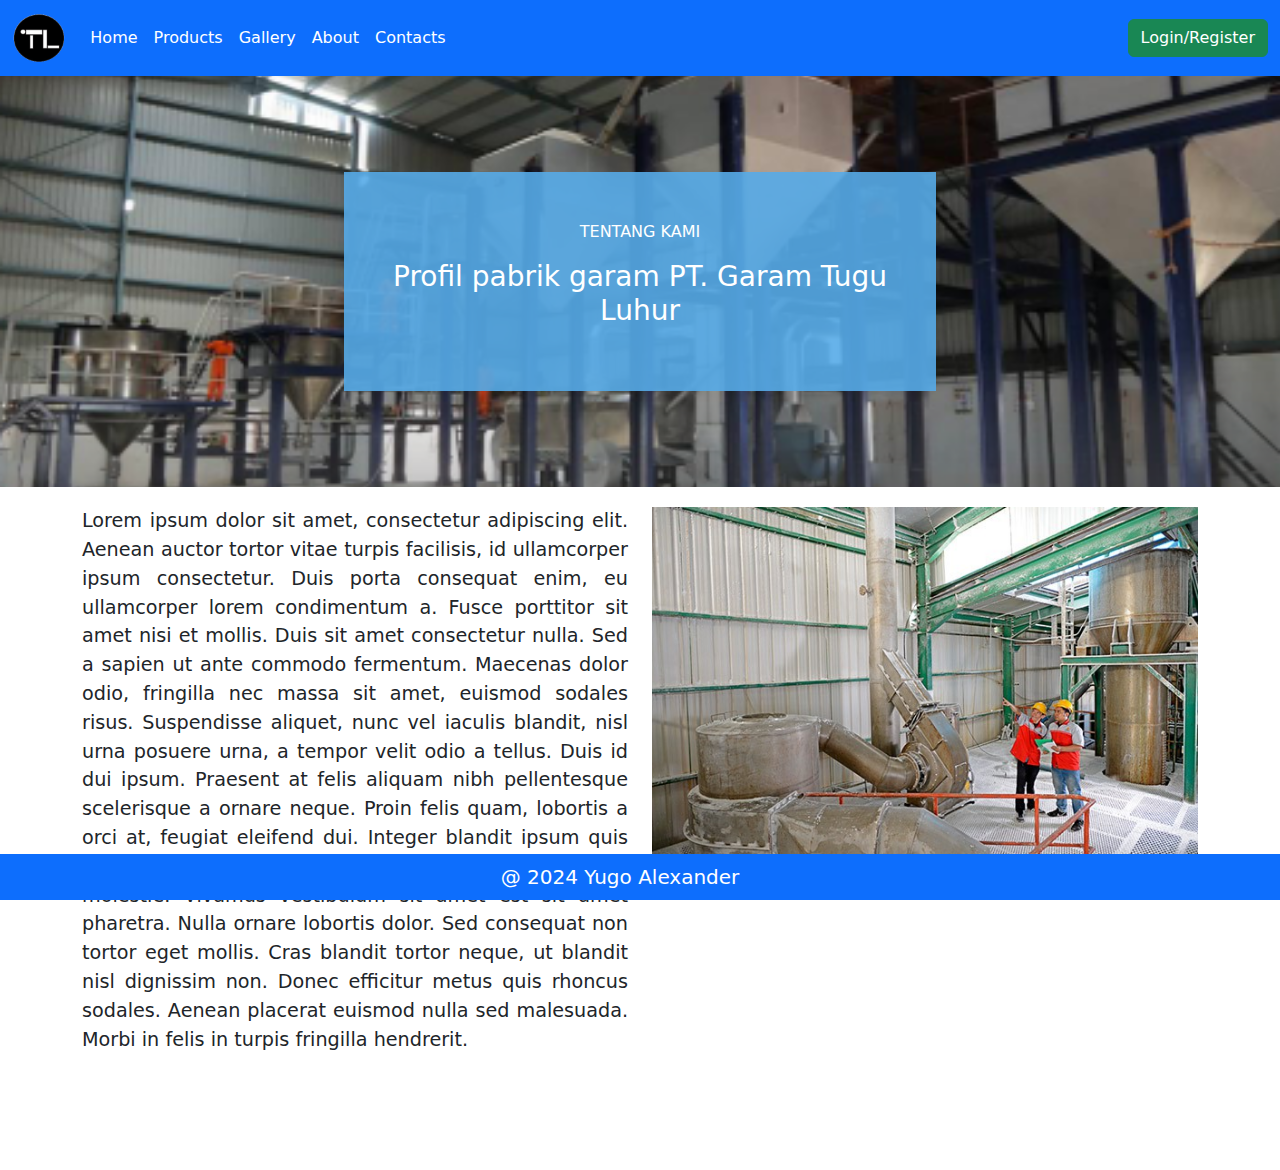
<file: about.html>
<!DOCTYPE html>
<html lang="en">
<head>
    <meta charset="UTF-8">
    <meta name="viewport" content="width=device-width, initial-scale=1.0">
    <title>About Us - PT. Garam Tugu Luhur</title>
    <link href="https://cdn.jsdelivr.net/npm/bootstrap@5.3.3/dist/css/bootstrap.min.css" rel="stylesheet" integrity="sha384-QWTKZyjpPEjISv5WaRU9OFeRpok6YctnYmDr5pNlyT2bRjXh0JMhjY6hW+ALEwIH" crossorigin="anonymous">
    <link rel="stylesheet" href="assets/style.css">
</head>
<body>
    <header>
        <nav class="navbar navbar-expand-lg bg-primary">
            <div class="container-fluid">
              <a class="navbar-brand" href="index.html"><img src="assets/images/logo_tugu_luhur.png" alt="logo_Tugu_Luhur" height="50"></a>
              <h1></h1>
              <button class="navbar-toggler" type="button" data-bs-toggle="collapse" data-bs-target="#navbarSupportedContent"
                aria-controls="navbarSupportedContent" aria-expanded="false" aria-label="Toggle navigation">
                <span class="navbar-toggler-icon"></span>
              </button>
              <div class="collapse navbar-collapse" id="navbarSupportedContent">
                <ul class="navbar-nav me-auto mb-2 mb-lg-0">
                  <li class="nav-item">
                    <a class="nav-link" href="index.html">Home</a>
                  </li>
                  <li class="nav-item">
                    <a class="nav-link" href="product.html">Products</a>
                  </li>
                  <li class="nav-item">
                    <a class="nav-link" href="gallery.html">Gallery</a>
                  </li>                  
                  <li class="nav-item">
                    <a class="nav-link" href="about.html">About</a>
                  </li>
                  <li class="nav-item">
                    <a class="nav-link" href="contact.html">Contacts</a>
                  </li>             
                </ul>   
                <a href="login.html">               
                <button class="btn btn-success" type="">Login/Register</button> 
                </a>                
              </div>
            </div>
          </nav>
    </header>

    <main>
      <div class="position-relative overflow-hidden p-3 p-md-5 m-md-3 text-center bg-body-tertiary full-screen" style="background-image: url(assets/images/salt_profile.png);">
        <div class="col-md-6 p-lg-5 mx-auto my-5" style="background-color:rgba(86, 171, 232, 0.9)">
          <p style="color: white;">TENTANG KAMI</p>
          <h3 class="fw-normal mb-3" style="color: white;">Profil pabrik garam PT. Garam Tugu Luhur</h3>     
        </div>          
      </div>  
      <div class="container">
        <div class="row" style="margin-top: 20px;">
          <div class="col-6 mx-auto">
            <p style="font-size: larger; text-align: justify;">Lorem ipsum dolor sit amet, consectetur adipiscing elit. Aenean auctor tortor vitae turpis facilisis, id ullamcorper ipsum consectetur. Duis porta consequat enim, eu ullamcorper lorem condimentum a. Fusce porttitor sit amet nisi et mollis. Duis sit amet consectetur nulla. Sed a sapien ut ante commodo fermentum. Maecenas dolor odio, fringilla nec massa sit amet, euismod sodales risus. Suspendisse aliquet, nunc vel iaculis blandit, nisl urna posuere urna, a tempor velit odio a tellus. Duis id dui ipsum. Praesent at felis aliquam nibh pellentesque scelerisque a ornare neque.

             
              
              Proin felis quam, lobortis a orci at, feugiat eleifend dui. Integer blandit ipsum quis luctus accumsan. Sed fermentum tempus dui sed molestie. Vivamus vestibulum sit amet est sit amet pharetra. Nulla ornare lobortis dolor. Sed consequat non tortor eget mollis. Cras blandit tortor neque, ut blandit nisl dignissim non. Donec efficitur metus quis rhoncus sodales. Aenean placerat euismod nulla sed malesuada. Morbi in felis in turpis fringilla hendrerit.</p>
          </div>
          <div class="col-6 card" style="border: 0">
            <img src="assets/images/salt_about.jpg" alt="">
          </div>
        </div>
        <div class="row" style="margin-bottom: 100px;">          
        </div>
      </div>      
    </main>
    <footer>
        <nav class="navbar navbar-expand-lg bg-primary fixed-bottom">
            <div class="row" style="width: 100%; padding-top: 0%; ">
                <div class="container-fluid text-center">
                    <a class="navbar-brand" href="#" style="color: white;">@ 2024 Yugo Alexander</a>                    
                </div>
            </div>
        </nav>
    </footer>
    </div>
    <script src="https://cdn.jsdelivr.net/npm/bootstrap@5.3.0-alpha3/dist/js/bootstrap.bundle.min.js"
    integrity="sha384-ENjdO4Dr2bkBIFxQpeoTz1HIcje39Wm4jDKdf19U8gI4ddQ3GYNS7NTKfAdVQSZe"
    crossorigin="anonymous"></script>
</body>
</html>
</file>
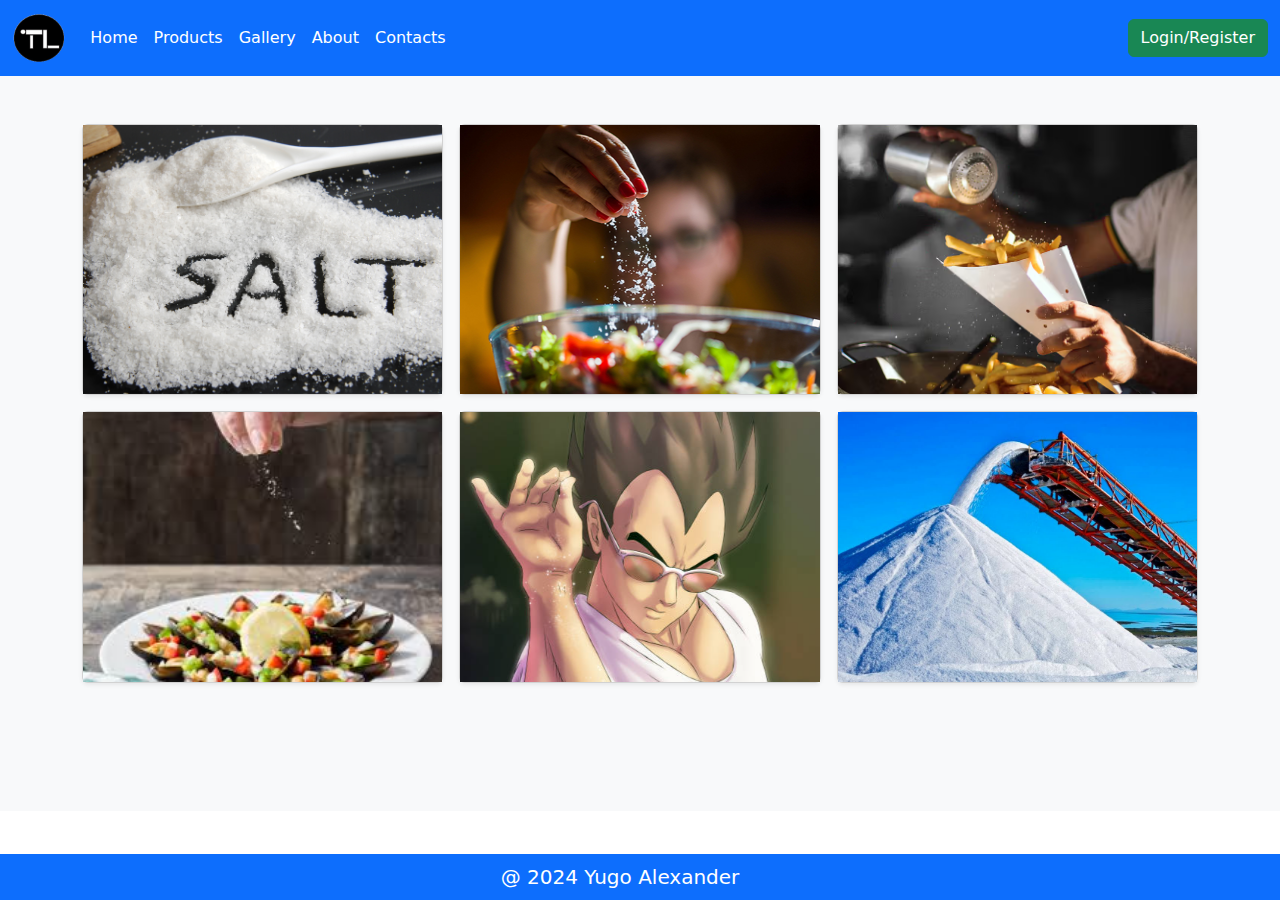
<file: gallery.html>
<!DOCTYPE html>
<html lang="en">
<head>
    <meta charset="UTF-8">
    <meta name="viewport" content="width=device-width, initial-scale=1.0">
    <title>Gallery - PT. Garam Tugu Luhur</title>
    <link href="https://cdn.jsdelivr.net/npm/bootstrap@5.3.3/dist/css/bootstrap.min.css" rel="stylesheet" integrity="sha384-QWTKZyjpPEjISv5WaRU9OFeRpok6YctnYmDr5pNlyT2bRjXh0JMhjY6hW+ALEwIH" crossorigin="anonymous">
    <link rel="stylesheet" href="assets/style.css">
</head>
<body>
    <header>
        <nav class="navbar navbar-expand-lg bg-primary">
            <div class="container-fluid">
              <a class="navbar-brand" href="index.html"><img src="assets/images/logo_tugu_luhur.png" alt="logo_Tugu_Luhur" height="50"></a>
              <h1></h1>
              <button class="navbar-toggler" type="button" data-bs-toggle="collapse" data-bs-target="#navbarSupportedContent"
                aria-controls="navbarSupportedContent" aria-expanded="false" aria-label="Toggle navigation">
                <span class="navbar-toggler-icon"></span>
              </button>
              <div class="collapse navbar-collapse" id="navbarSupportedContent">
                <ul class="navbar-nav me-auto mb-2 mb-lg-0">
                  <li class="nav-item">
                    <a class="nav-link" href="index.html">Home</a>
                  </li>
                  <li class="nav-item">
                    <a class="nav-link" href="product.html">Products</a>
                  </li>
                  <li class="nav-item">
                    <a class="nav-link" href="gallery.html">Gallery</a>
                  </li>                  
                  <li class="nav-item">
                    <a class="nav-link" href="about.html">About</a>
                  </li>
                  <li class="nav-item">
                    <a class="nav-link" href="contact.html">Contacts</a>
                  </li>             
                </ul>   
                <a href="login.html">               
                <button class="btn btn-success" type="">Login/Register</button> 
                </a>                
              </div>
            </div>
          </nav>
    </header>

    <main>
      <div class="album py-5 bg-body-tertiary">
        <div class="container" style="margin-bottom: 80px;">
    
          <div class="row row-cols-1 row-cols-sm-2 row-cols-md-3 g-3">
            <div class="col">
              <div class="card shadow-sm">
                <img src="assets/images/salt_gallery1.jpg" alt="">                
              </div>
            </div>
            <div class="col">
              <div class="card shadow-sm">
                <img src="assets/images/salt_gallery2.png" alt="">                
              </div>
            </div>
            <div class="col">
              <div class="card shadow-sm">
                <img src="assets/images/salt_gallery3.avif" alt="">                
              </div>
            </div>
    
            <div class="col">
              <div class="card shadow-sm">
                <img src="assets/images/salt_gallery4.jpeg" alt="">                
              </div>
            </div>
            <div class="col">
              <div class="card shadow-sm">
                <img src="assets/images/salt_vegeta.jpg" alt="">                
              </div>
            </div>
            <div class="col">
              <div class="card shadow-sm">
                <img src="assets/images/salt_gallery6.jpg" alt="">                
              </div>
            </div>            
            
          </div>
        </div>
      </div>
        
    </main>
    <footer>
        <nav class="navbar navbar-expand-lg bg-primary fixed-bottom">
            <div class="row" style="width: 100%; padding-top: 0%; ">
                <div class="container-fluid text-center">
                    <a class="navbar-brand" href="#" style="color: white;">@ 2024 Yugo Alexander</a>                    
                </div>
            </div>
        </nav>
    </footer>
    </div>
    <script src="https://cdn.jsdelivr.net/npm/bootstrap@5.3.0-alpha3/dist/js/bootstrap.bundle.min.js"
    integrity="sha384-ENjdO4Dr2bkBIFxQpeoTz1HIcje39Wm4jDKdf19U8gI4ddQ3GYNS7NTKfAdVQSZe"
    crossorigin="anonymous"></script>
</body>
</html>
</file>
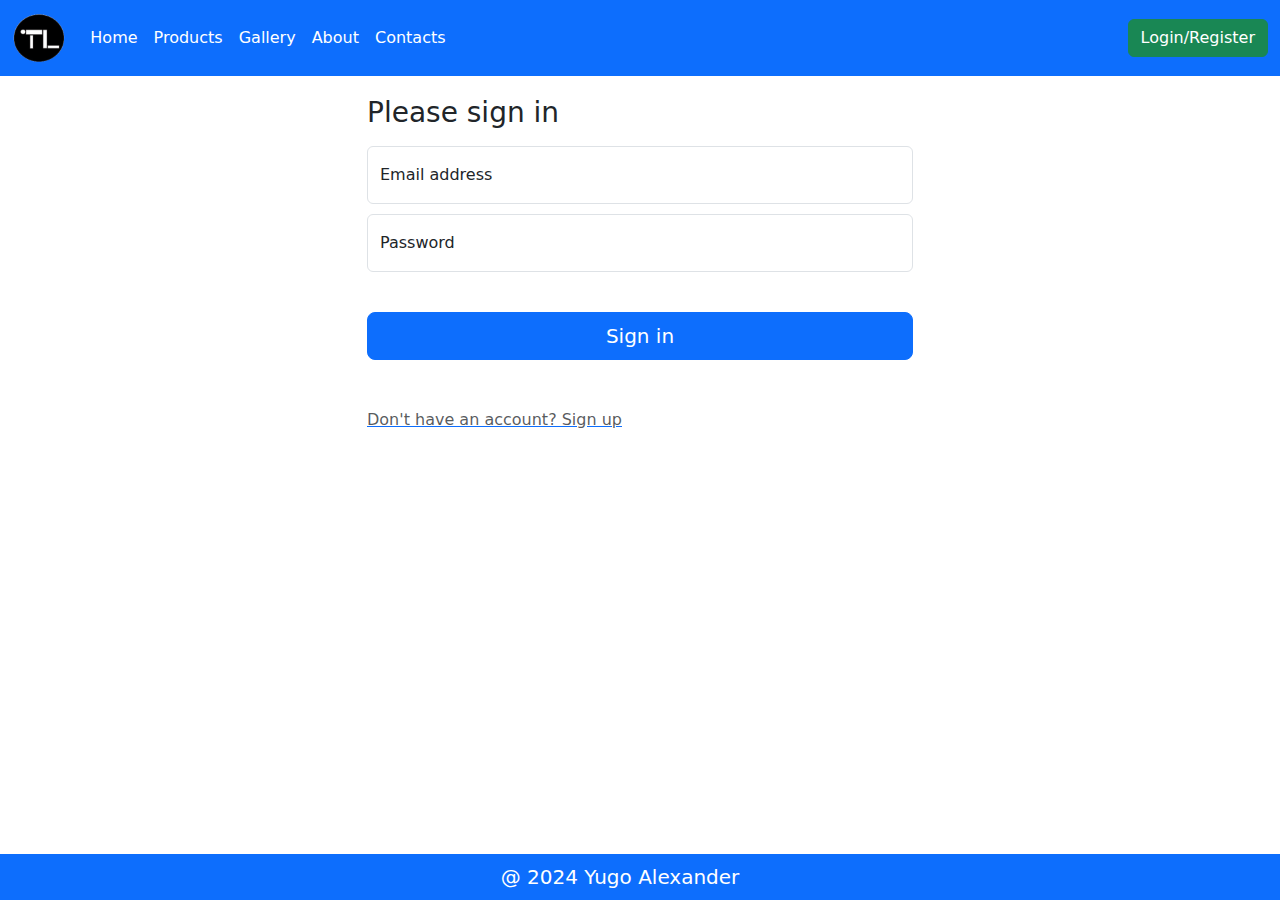
<file: login.html>
<!DOCTYPE html>
<html lang="en">
<head>
    <meta charset="UTF-8">
    <meta name="viewport" content="width=device-width, initial-scale=1.0">
    <title>Login - PT. Garam Tugu Luhur</title>
    <link href="https://cdn.jsdelivr.net/npm/bootstrap@5.3.3/dist/css/bootstrap.min.css" rel="stylesheet" integrity="sha384-QWTKZyjpPEjISv5WaRU9OFeRpok6YctnYmDr5pNlyT2bRjXh0JMhjY6hW+ALEwIH" crossorigin="anonymous">
    <link rel="stylesheet" href="assets/style.css">
</head>
<body>
    <header>
        <nav class="navbar navbar-expand-lg bg-primary">
            <div class="container-fluid">
              <a class="navbar-brand" href="index.html"><img src="assets/images/logo_tugu_luhur.png" alt="logo_Tugu_Luhur" height="50"></a>
              <h1></h1>
              <button class="navbar-toggler" type="button" data-bs-toggle="collapse" data-bs-target="#navbarSupportedContent"
                aria-controls="navbarSupportedContent" aria-expanded="false" aria-label="Toggle navigation">
                <span class="navbar-toggler-icon"></span>
              </button>
              <div class="collapse navbar-collapse" id="navbarSupportedContent">
                <ul class="navbar-nav me-auto mb-2 mb-lg-0">
                  <li class="nav-item">
                    <a class="nav-link" href="index.html">Home</a>
                  </li>
                  <li class="nav-item">
                    <a class="nav-link" href="product.html">Products</a>
                  </li>
                  <li class="nav-item">
                    <a class="nav-link" href="gallery.html">Gallery</a>
                  </li>                  
                  <li class="nav-item">
                    <a class="nav-link" href="about.html">About</a>
                  </li>
                  <li class="nav-item">
                    <a class="nav-link" href="contact.html">Contacts</a>
                  </li>             
                </ul>   
                <a href="login.html">               
                <button class="btn btn-success" type="">Login/Register</button> 
                </a>                
              </div>
            </div>
          </nav>
    </header>
    <div class="container">
      <div class="row">
        <div class="col-6 mx-auto">
        <form>          
          <h1 class="h3 mb-3 fw-normal" style="margin-top: 20px;">Please sign in</h1>      
          <div class="form-floating">
            <input type="email" class="form-control" id="floatingInput" placeholder="name@example.com">
            <label for="floatingInput">Email address</label>
          </div>
          <div class="form-floating" style="margin-top: 10px;">
            <input type="password" class="form-control" id="floatingPassword" placeholder="Password">
            <label for="floatingPassword">Password</label>
          </div>      
          
          <button class="w-100 btn btn-lg btn-primary" type="submit" style="margin-top: 40px;">Sign in</button>
          <a href="register.html"><p class="mt-5 mb-3 text-muted">Don't have an account? Sign up</p></a>
        </form>
      </div>
      </div>  
    </div>

    <footer>
        <nav class="navbar navbar-expand-lg bg-primary fixed-bottom">
            <div class="row" style="width: 100%; padding-top: 0%; ">
                <div class="container-fluid text-center">
                    <a class="navbar-brand" href="#" style="color: white;">@ 2024 Yugo Alexander</a>                    
                </div>
            </div>
        </nav>
    </footer>
  </div>
  <script src="https://cdn.jsdelivr.net/npm/bootstrap@5.3.0-alpha3/dist/js/bootstrap.bundle.min.js"
  integrity="sha384-ENjdO4Dr2bkBIFxQpeoTz1HIcje39Wm4jDKdf19U8gI4ddQ3GYNS7NTKfAdVQSZe"
  crossorigin="anonymous"></script>
</body>
</html>
</file>
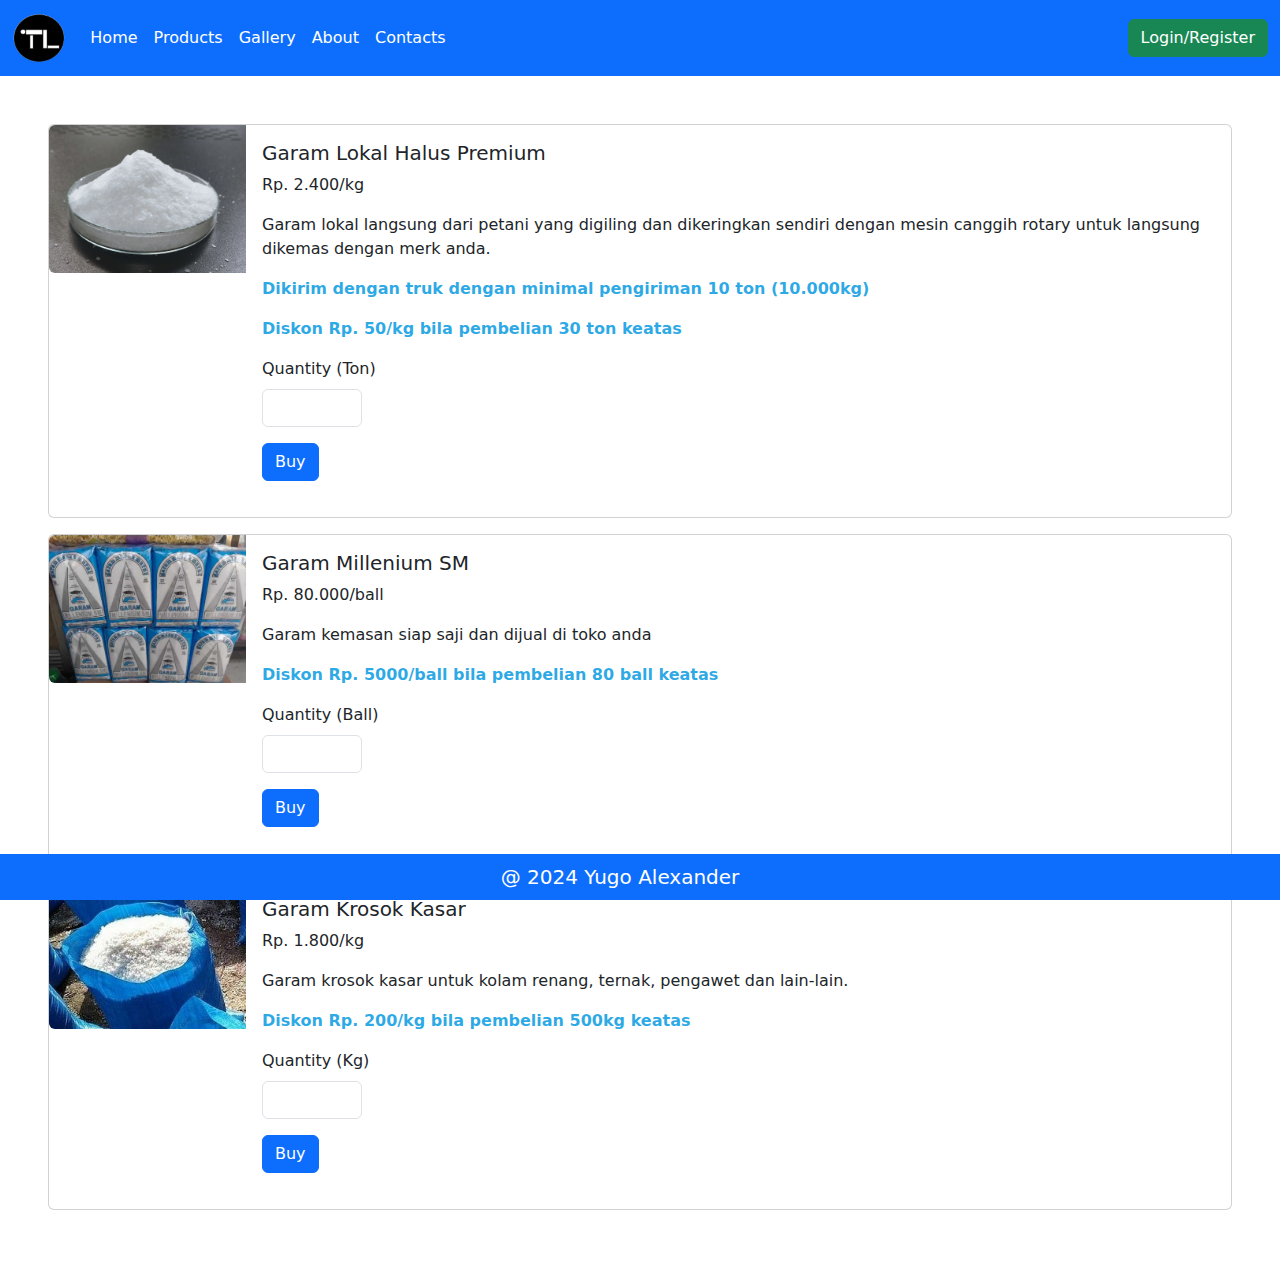
<file: product.html>
<!DOCTYPE html>
<html lang="en">
<head>
    <meta charset="UTF-8">
    <meta name="viewport" content="width=device-width, initial-scale=1.0">
    <title>Products - PT. Garam Tugu Luhur</title>
    <link href="https://cdn.jsdelivr.net/npm/bootstrap@5.3.3/dist/css/bootstrap.min.css" rel="stylesheet" integrity="sha384-QWTKZyjpPEjISv5WaRU9OFeRpok6YctnYmDr5pNlyT2bRjXh0JMhjY6hW+ALEwIH" crossorigin="anonymous">
    <link rel="stylesheet" href="assets/style.css">
</head>
<body>
    <header>
        <nav class="navbar navbar-expand-lg bg-primary">
            <div class="container-fluid">
              <a class="navbar-brand" href="index.html"><img src="assets/images/logo_tugu_luhur.png" alt="logo_Tugu_Luhur" height="50"></a>
              <h1></h1>
              <button class="navbar-toggler" type="button" data-bs-toggle="collapse" data-bs-target="#navbarSupportedContent"
                aria-controls="navbarSupportedContent" aria-expanded="false" aria-label="Toggle navigation">
                <span class="navbar-toggler-icon"></span>
              </button>
              <div class="collapse navbar-collapse" id="navbarSupportedContent">
                <ul class="navbar-nav me-auto mb-2 mb-lg-0">
                  <li class="nav-item">
                    <a class="nav-link" href="index.html">Home</a>
                  </li>
                  <li class="nav-item">
                    <a class="nav-link" href="product.html">Products</a>
                  </li>
                  <li class="nav-item">
                    <a class="nav-link" href="gallery.html">Gallery</a>
                  </li>                  
                  <li class="nav-item">
                    <a class="nav-link" href="about.html">About</a>
                  </li>
                  <li class="nav-item">
                    <a class="nav-link" href="contact.html">Contacts</a>
                  </li>             
                </ul>   
                <a href="login.html">               
                <button class="btn btn-success" type="">Login/Register</button> 
                </a>                
              </div>
            </div>
          </nav>
    </header>

    <main>
      <section class="p-5">      
        <div class="card mb-3">
          <div class="row g-0">
            <div class="col-md-2">
              <img src="assets/images/salt_product1.webp" class="img-fluid rounded-start">
            </div>
            <div class="col-md-10">
              <div class="card-body">
                <h5 class="card-title">Garam Lokal Halus Premium</h5>
                <p class="card-text"><small class="text-body-secondary"></small> Rp. 2.400/kg</p>
                <p class="card-text">Garam lokal langsung dari petani yang digiling dan dikeringkan sendiri dengan mesin canggih rotary untuk langsung dikemas dengan merk anda.</p>               
                <p class="card-text" style="color: rgba(31, 165, 228, 0.94);"><strong>Dikirim dengan truk dengan minimal pengiriman 10 ton (10.000kg)</strong></p>               
                <p class="card-text" style="color: rgba(31, 165, 228, 0.94);"><strong>Diskon Rp. 50/kg bila pembelian 30 ton keatas</strong></p>
                <form class="" onsubmit="return false;">
                  <div class="mb-3">
                    <label class="form-label">Quantity (Ton)</label>
                    <input type="number" id="quantity0" style="width: 100px;" min="10" class="form-control">
                  </div>                  
                  <button type="submit" class="btn btn-primary" onclick="buyItem(0)">Buy</button>
                </form> 
                <p id="price0" style="margin-top: 20px;"></p>
                             
              </div>
            </div>
          </div>
        </div>
        <div class="card mb-3">
          <div class="row g-0">
            <div class="col-md-2">
              <img src="assets/images/salt_product2.jpg" class="img-fluid rounded-start">
            </div>
            <div class="col-md-10">
              <div class="card-body">
                <h5 class="card-title"> Garam Millenium SM</h5>
                <p class="card-text"><small class="text-body-secondary"></small>Rp. 80.000/ball</p>
                <p class="card-text">Garam kemasan siap saji dan dijual di toko anda</p>               
                <p class="card-text" style="color: rgba(31, 165, 228, 0.94);"><strong>Diskon Rp. 5000/ball bila pembelian 80 ball keatas</strong></p>
                <form class="" onsubmit="return false;">
                  <div class="mb-3">
                    <label class="form-label">Quantity (Ball)</label>
                    <input type="number" id="quantity1" style="width: 100px;" min="1" class="form-control">
                  </div>                  
                  <button type="submit" class="btn btn-primary" onclick="buyItem(1)">Buy</button>
                </form> 
                <p id="price1" style="margin-top: 20px;"></p>               
              </div>
            </div>
          </div>
        </div>
        <div class="card mb-3">
          <div class="row g-0">
            <div class="col-md-2">
              <img src="assets/images/salt_product3.jpg" class="img-fluid rounded-start">
            </div>
            <div class="col-md-10">
              <div class="card-body">
                <h5 class="card-title">Garam Krosok Kasar</h5>
                <p class="card-text"><small class="text-body-secondary"></small> Rp. 1.800/kg</p>
                <p class="card-text">Garam krosok kasar untuk kolam renang, ternak, pengawet dan lain-lain.</p>               
                <p class="card-text" style="color: rgba(31, 165, 228, 0.94);"><strong>Diskon Rp. 200/kg bila pembelian 500kg keatas</strong></p>
                <form class="" onsubmit="return false;">
                  <div class="mb-3">
                    <label class="form-label">Quantity (Kg)</label>
                    <input type="number" id="quantity2" style="width: 100px;" min="1" class="form-control">
                  </div>                  
                  <button type="submit" class="btn btn-primary" onclick="buyItem(2)">Buy</button>
                </form> 
                <p id="price2" style="margin-top: 20px;"></p>         
              </div>
            </div>
          </div>
        </div>
        <div id="totalBox" class="card mb-3" style="display: none;">
          <div class="row g-0" >            
            <div class="col-md-10" >
              <div class="card-body">
                <h5 id="grandTotal"class="card-title"></h5>        
                <button type="submit" class="btn btn-success">Checkout</button>
              </div>
            </div>
          </div>
        </div>
      </section>
        
    </main>
    <footer>
        <nav class="navbar navbar-expand-lg bg-primary fixed-bottom">
            <div class="row" style="width: 100%; padding-top: 0%; ">
                <div class="container-fluid text-center">
                    <a class="navbar-brand" href="#" style="color: white;">@ 2024 Yugo Alexander</a>                    
                </div>
            </div>
        </nav>
    </footer>
    </div>
<script src="script.js"></script>
<script src="https://cdn.jsdelivr.net/npm/bootstrap@5.3.0-alpha3/dist/js/bootstrap.bundle.min.js"
    integrity="sha384-ENjdO4Dr2bkBIFxQpeoTz1HIcje39Wm4jDKdf19U8gI4ddQ3GYNS7NTKfAdVQSZe"
    crossorigin="anonymous"></script>
</body>
</html>
</file>
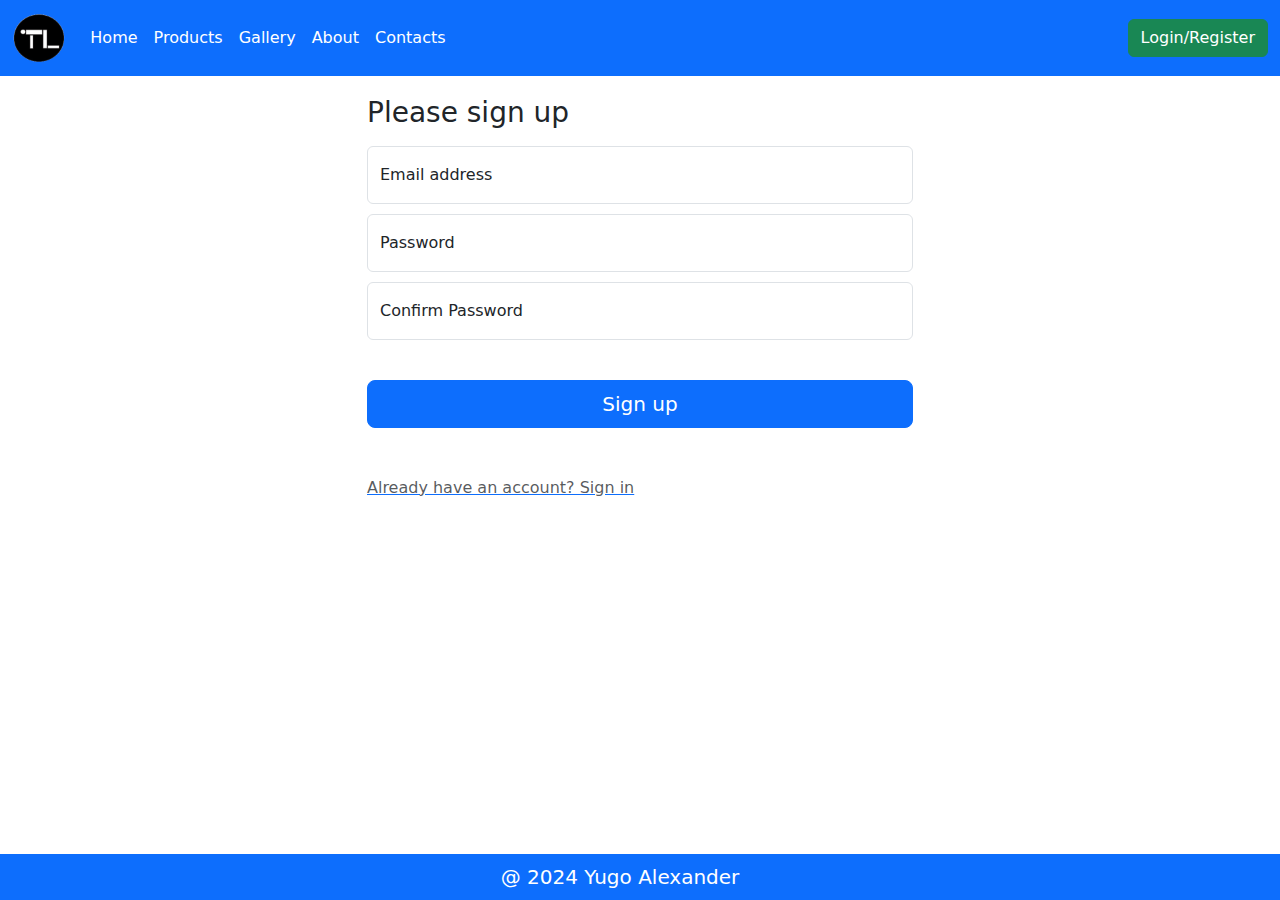
<file: register.html>
<!DOCTYPE html>
<html lang="en">
<head>
    <meta charset="UTF-8">
    <meta name="viewport" content="width=device-width, initial-scale=1.0">
    <title>Register - PT. Garam Tugu Luhur</title>
    <link href="https://cdn.jsdelivr.net/npm/bootstrap@5.3.3/dist/css/bootstrap.min.css" rel="stylesheet" integrity="sha384-QWTKZyjpPEjISv5WaRU9OFeRpok6YctnYmDr5pNlyT2bRjXh0JMhjY6hW+ALEwIH" crossorigin="anonymous">
    <link rel="stylesheet" href="assets/style.css">
</head>
<body>
    <header>
        <nav class="navbar navbar-expand-lg bg-primary">
            <div class="container-fluid">
              <a class="navbar-brand" href="index.html"><img src="assets/images/logo_tugu_luhur.png" alt="logo_Tugu_Luhur" height="50"></a>
              <h1></h1>
              <button class="navbar-toggler" type="button" data-bs-toggle="collapse" data-bs-target="#navbarSupportedContent"
                aria-controls="navbarSupportedContent" aria-expanded="false" aria-label="Toggle navigation">
                <span class="navbar-toggler-icon"></span>
              </button>
              <div class="collapse navbar-collapse" id="navbarSupportedContent">
                <ul class="navbar-nav me-auto mb-2 mb-lg-0">
                  <li class="nav-item">
                    <a class="nav-link" href="index.html">Home</a>
                  </li>
                  <li class="nav-item">
                    <a class="nav-link" href="product.html">Products</a>
                  </li>
                  <li class="nav-item">
                    <a class="nav-link" href="gallery.html">Gallery</a>
                  </li>                  
                  <li class="nav-item">
                    <a class="nav-link" href="about.html">About</a>
                  </li>
                  <li class="nav-item">
                    <a class="nav-link" href="contact.html">Contacts</a>
                  </li>             
                </ul>   
                <a href="login.html">               
                <button class="btn btn-success" type="">Login/Register</button> 
                </a>                
              </div>
            </div>
          </nav>
    </header>
    <div class="container">
      <div class="row">
        <div class="col-6 mx-auto">
        <form>          
          <h1 class="h3 mb-3 fw-normal" style="margin-top: 20px;">Please sign up</h1>      
          <div class="form-floating">
            <input type="email" class="form-control" id="floatingInput" placeholder="name@example.com">
            <label for="floatingInput">Email address</label>
          </div>
          <div class="form-floating" style="margin-top: 10px;">
            <input type="password" class="form-control" id="floatingPassword" placeholder="Password">
            <label for="floatingPassword">Password</label>
          </div> 
          <div class="form-floating" style="margin-top: 10px;">
            <input type="password" class="form-control" id="floatingPassword" placeholder="Confirm Password">
            <label for="floatingPassword">Confirm Password</label>
          </div>      
          
          <button class="w-100 btn btn-lg btn-primary" type="submit" style="margin-top: 40px;">Sign up</button>
          <a href="login.html"><p class="mt-5 mb-3 text-muted">Already have an account? Sign in</p></a>
        </form>
      </div>
      </div>  
    </div>

    <footer>
        <nav class="navbar navbar-expand-lg bg-primary fixed-bottom">
            <div class="row" style="width: 100%; padding-top: 0%; ">
                <div class="container-fluid text-center">
                    <a class="navbar-brand" href="#" style="color: white;">@ 2024 Yugo Alexander</a>                    
                </div>
            </div>
        </nav>
    </footer>
  </div>
  <script src="https://cdn.jsdelivr.net/npm/bootstrap@5.3.0-alpha3/dist/js/bootstrap.bundle.min.js"
  integrity="sha384-ENjdO4Dr2bkBIFxQpeoTz1HIcje39Wm4jDKdf19U8gI4ddQ3GYNS7NTKfAdVQSZe"
  crossorigin="anonymous"></script>
</body>
</html>
</file>
<file: assets/style.css>
.nav-item a{
    color: white;
}

.full-screen {
    background-size: cover;
    background-position: center;
    background-repeat: no-repeat;  
    margin: 0 !important;  
}

.img-item {
    width: 100%; 
    height: 100%;
    object-fit: contain;
}

.img-list{
    padding: 0;
}

.ins_text {    
    position: relative;    
    width: 100%;
    height: 100%;
    left: 0;
    top: 0;
    display: table;
    vertical-align: middle;
    text-align: center;
}
</file>
